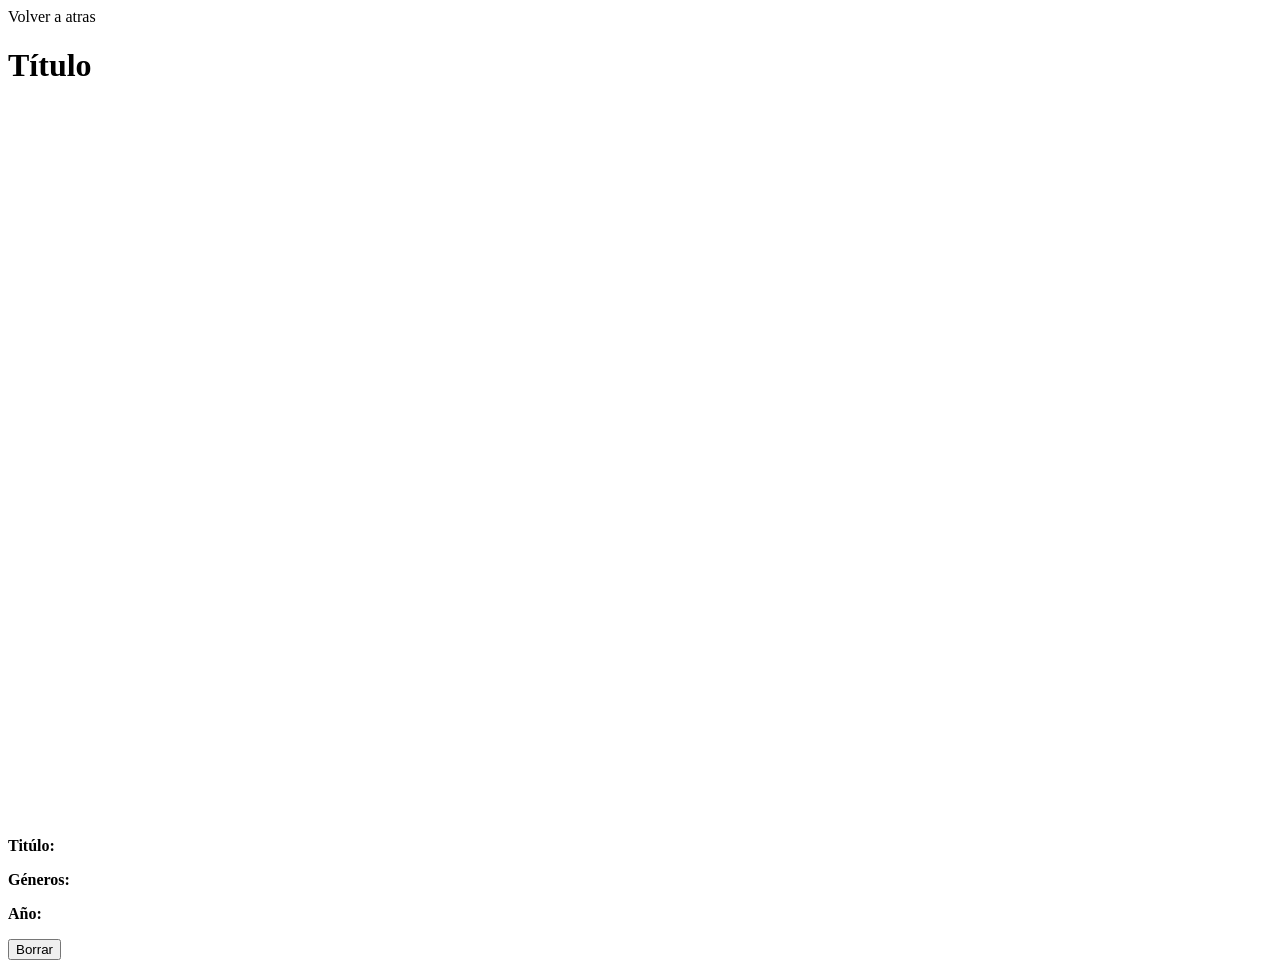
<file: src/main/resources/templates/movie-detail.html>
<!DOCTYPE html>
<html>
<head>
    <meta charset="UTF-8">
    <title>Detalle Película</title>
    <link rel="stylesheet" th:href="@{/style-detail.css}">
</head>
<body>

<div class="detail-container">
        <div class="header">
            <a class="btn" th:href="@{/}">Volver a atras</a>
        </div>
    <h1 th:text="${pelicula.titulo}">Título</h1>

    <!-- Reproductor de YouTube -->
    <div class="video-responsive" style="position: relative; padding-bottom: 56.25%; height: 0; overflow: hidden;">
        <iframe
                style="position: absolute; top: 0; left: 0; width: 100%; height: 100%;"
                th:src="${'https://www.youtube.com/embed/' + pelicula.urlVideo}"
                title="YouTube video player"
                frameborder="0"
                allow="accelerometer; autoplay; clipboard-write; encrypted-media; gyroscope; picture-in-picture; web-share"
                allowfullscreen>
        </iframe>
    </div>

    <div class="actions" style="margin-top: 20px;">
        <p><strong>Titúlo: </strong><span th:text="${pelicula.getTitulo()}"></span></p>
        <p><strong>Géneros:</strong> <span th:each="g : ${pelicula.generos}" th:text="${g.genero} + ' ' "></span></p>
        <p><strong>Año: </strong> <span th:text="${pelicula.getAnyo()}"></span></p>

    </div>
    <form th:action="@{/pelicula/delete/{id}(id=${pelicula.idPelicula})}" method="post" style="margin-top: 10px">
        <button type="submit"
                class="btn-delete"
                th:onclick="return confirm('¿Estás seguro de que quieres borrar la película: ' + [[${pelicula.getTitulo}]] + '?');">
                Borrar
        </button>
    </form>

</div>

</body>
</html>
</file>
